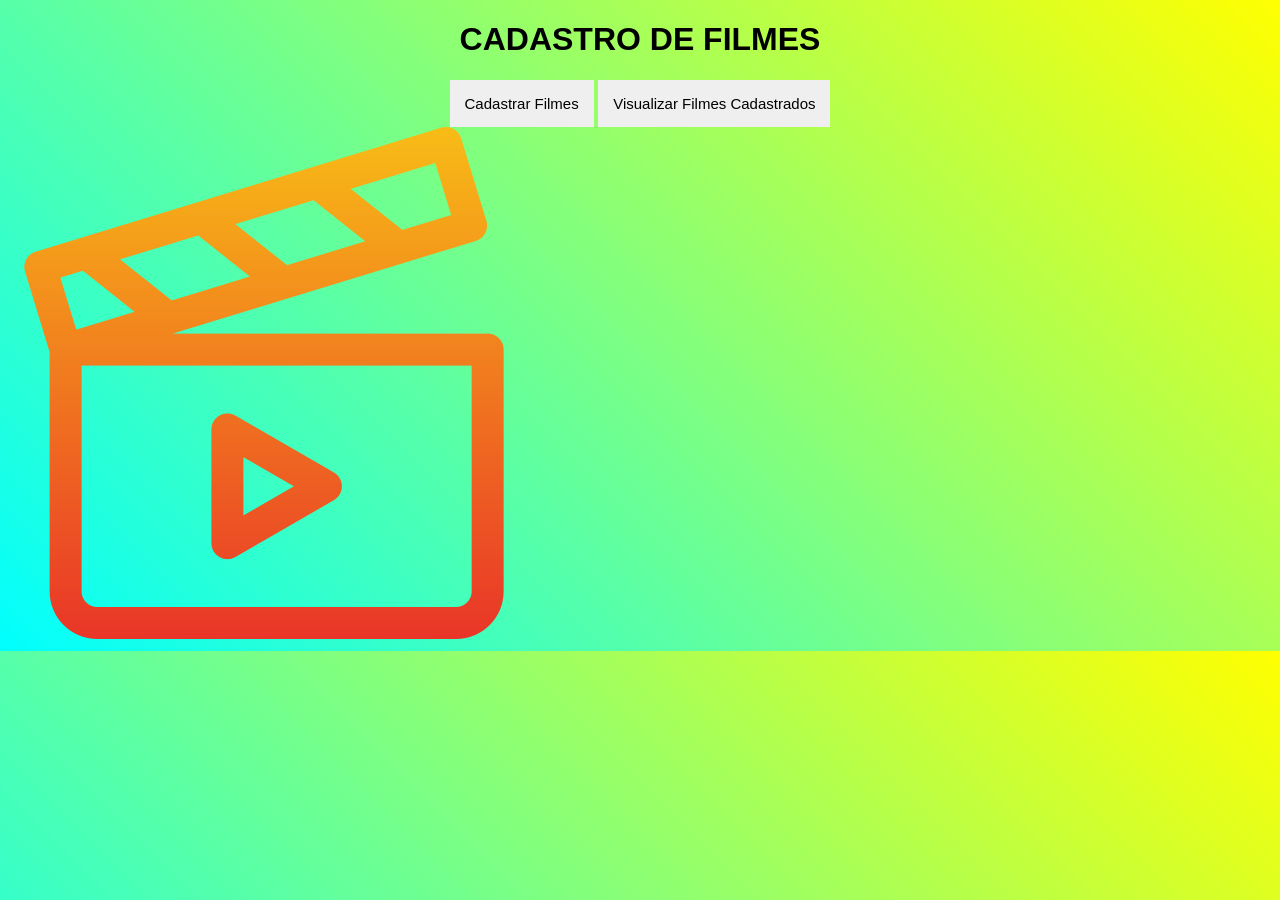
<file: index.html>
<!DOCTYPE html>
<html lang="pt-br">

<head>
    <meta charset="UTF-8">
    <meta name="viewport" content="width=device-width, initial-scale=1.0">
    <link rel="shortcut icon " href="claquete.png">

    <title>Filmes</title>
    <style>
        body{
            font-family: Arial, Helvetica, sans-serif;
            background-image: linear-gradient(45deg, cyan, yellow);
        }
        div{
            background-color: rgba(0, 0, 0, 0.9);
            position: absolute;
            top: 50%;
            left: 50%;
            transform: translate(-50%,-50%);
            padding: 80px;
            border-radius: 15px;
            color: #fff;
        }
        input{
            padding: 15px;
            border: none;
            outline: none;
            font-size: 15px;
        }
        button{
            background-color: dodgerblue;
            border: none;
            padding: 15px;
            width: 100%;
            border-radius: 10px;
            color: white;
            font-size: 15px;
            
        }
        button:hover{
            background-color: deepskyblue;
            cursor: pointer;
        }
    </style>
</head>

<body>
    <center>
        <h1>CADASTRO DE FILMES</h1>
        <a href="formulario.html"><input type="button" value="Cadastrar Filmes"></a>
        <a href="visualiza_filmes.php"><input type="button" value="Visualizar Filmes Cadastrados"></a>
    </center>

    <img src="claquete.png" alt="">
</body>

</html>
</file>
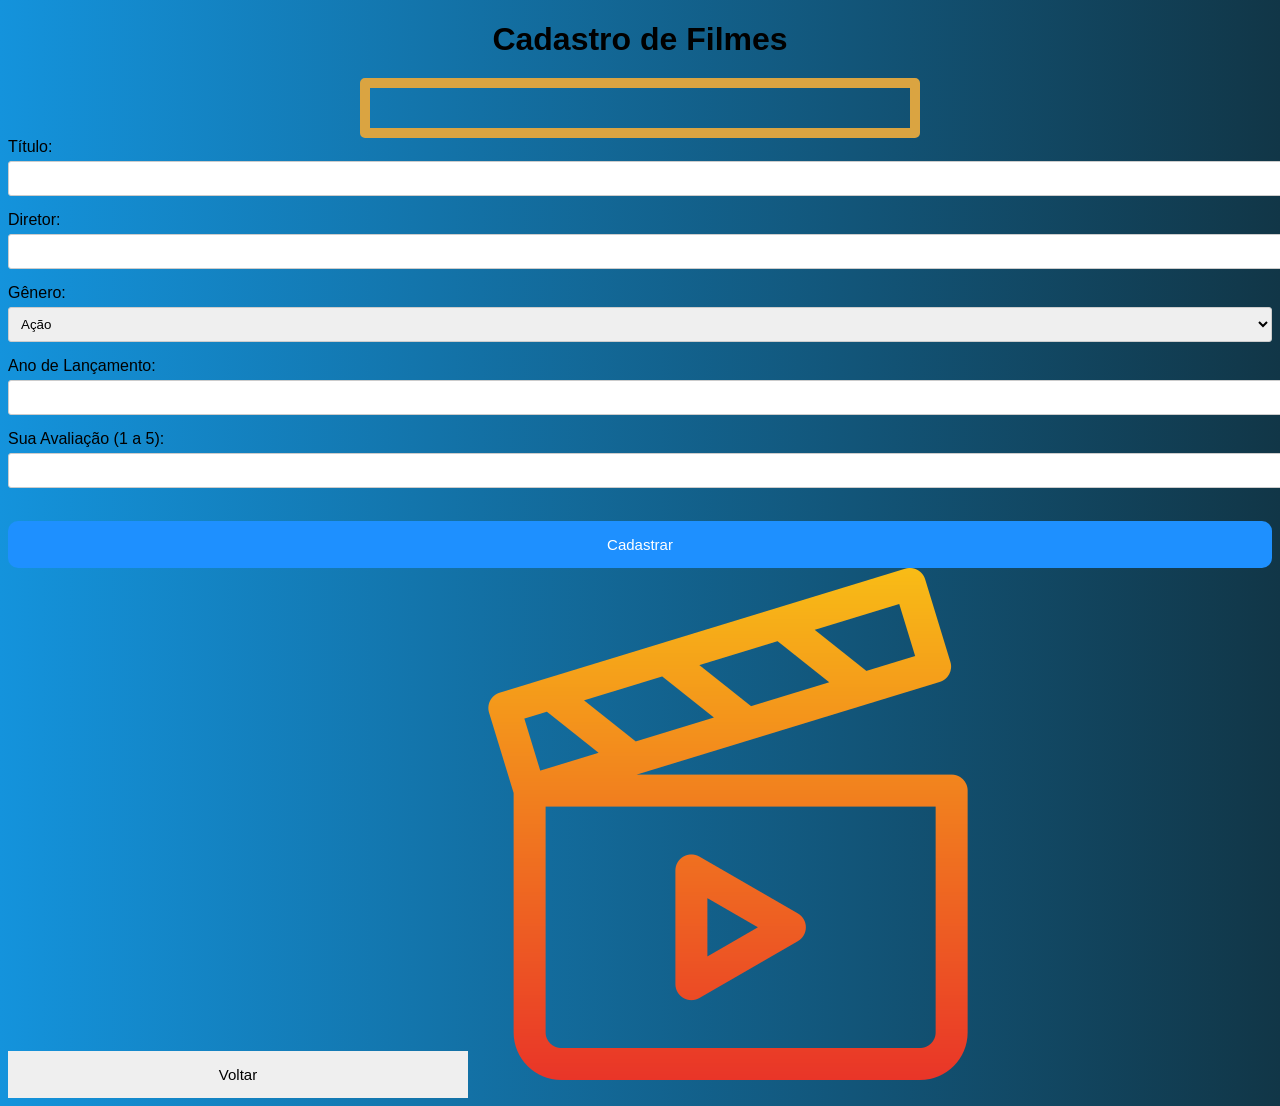
<file: formulario.html>
<!DOCTYPE html>
<html lang="pt-br">

<head>
    <!-- Metadados -->
    <meta charset="utf-8">
    <meta name="viewport" content="width=device-width, initial-scale=1, shrink-to-fit=no">
    <link rel="shortcut icon " href="claquete.png">

    <!-- CSS -->
    <link rel="stylesheet" type="text/css" href="formulario.css" media="screen">

    <!-- Título da página (aparece na aba) -->
    <title>Cadastro de Filmes </title>
    <style>
        body{
            font-family: Arial, Helvetica, sans-serif;
            background-image: linear-gradient(45deg, cyan, yellow);
        }
        div{
            background-color: rgba(0, 0, 0, 0.9);
            position: absolute;
            top: 50%;
            left: 50%;
            transform: translate(-50%,-50%);
            padding: 80px;
            border-radius: 15px;
            color: #fff;
        }
        input{
            padding: 15px;
            border: none;
            outline: none;
            font-size: 15px;
            width: 460px;

        }
        button{
            background-color: dodgerblue;
            border: none;
            padding: 15px;
            width: 100%;
            border-radius: 10px;
            color: white;
            font-size: 15px;
            
        }
        button:hover{
            background-color: deepskyblue;
            cursor: pointer;
        }
        body{
            font-family: Arial, Helvetica, sans-serif;
            background-image: linear-gradient(to right, rgb(20, 147, 220), rgb(17, 54, 71));
        }
        .box{
            color: white;
            position: absolute;
            top: 50%;
            left: 50%;
            transform: translate(-50%,-50%);
            background-color: rgba(0, 0, 0, 0.6);
            padding: 15px;
            border-radius: 15px;
            width: 20%;
        }
       
    </style>
</head>

<body>
    <h1>Cadastro de Filmes</h1>
      <form action="cadastro.php"method="POST" >

      </form>      <label for="titulo">Título:</label>
        <input type="text" id="titulo" name="titulo" required><br>

        <label for="diretor">Diretor:</label>
        <input type="text" id="diretor" name="diretor"><br>

        <label for="genero">Gênero:</label>
        <select id="genero" name="genero">
            <option value="acao">Ação</option>
            <option value="comedia">Comédia</option>
            <option value="drama">Drama</option>
        </select><br>

        <label for="ano">Ano de Lançamento:</label>
        <input type="number" id="ano" name="ano" min="1900" max="2024"><br>

        <label for="avaliacao">Sua Avaliação (1 a 5):</label>
        <input type="number" id="avaliacao" name="avaliacao" min="1" max="5"><br><br>

        <button type="submit">Cadastrar</button>
    </form>
    <a href="index.html"><input type="button" value="Voltar"></a>
    <img src="claquete.png" alt="">
</body>

</html>
</file>
<file: formulario.css>
body {
    
    .merriweather-sans-<uniquifier> {
      font-family: "Merriweather Sans", sans-serif;
      font-optical-sizing: auto;
      font-weight: weight;
      font-style: normal;
    }
} 
    {margin: 50px;
    padding: 50px;
    
}

h1 {

    text-align: center;
    margin-bottom: 20px;
}

form {
    width: 500px;
    margin: 0 auto;
    padding: 20px;
    border: 10px solid #daa441;
    border-radius: 5px;
}

label {
    display: block;
    margin-bottom: 5px;
}

input[type="text"],
input[type="number"],
select {
    width: 100%;
    padding: 8px;
    border: 1px solid #ccc;
    border-radius: 3px;
    margin-bottom: 15px;
}

button {
    background-color: #e8964d;
    color: white;
    padding: 10px 20px;
    border: coral;
    border-radius: 4px;
    cursor: pointer;
}

button:hover {
    background-color: #45a049;
}
</file>
